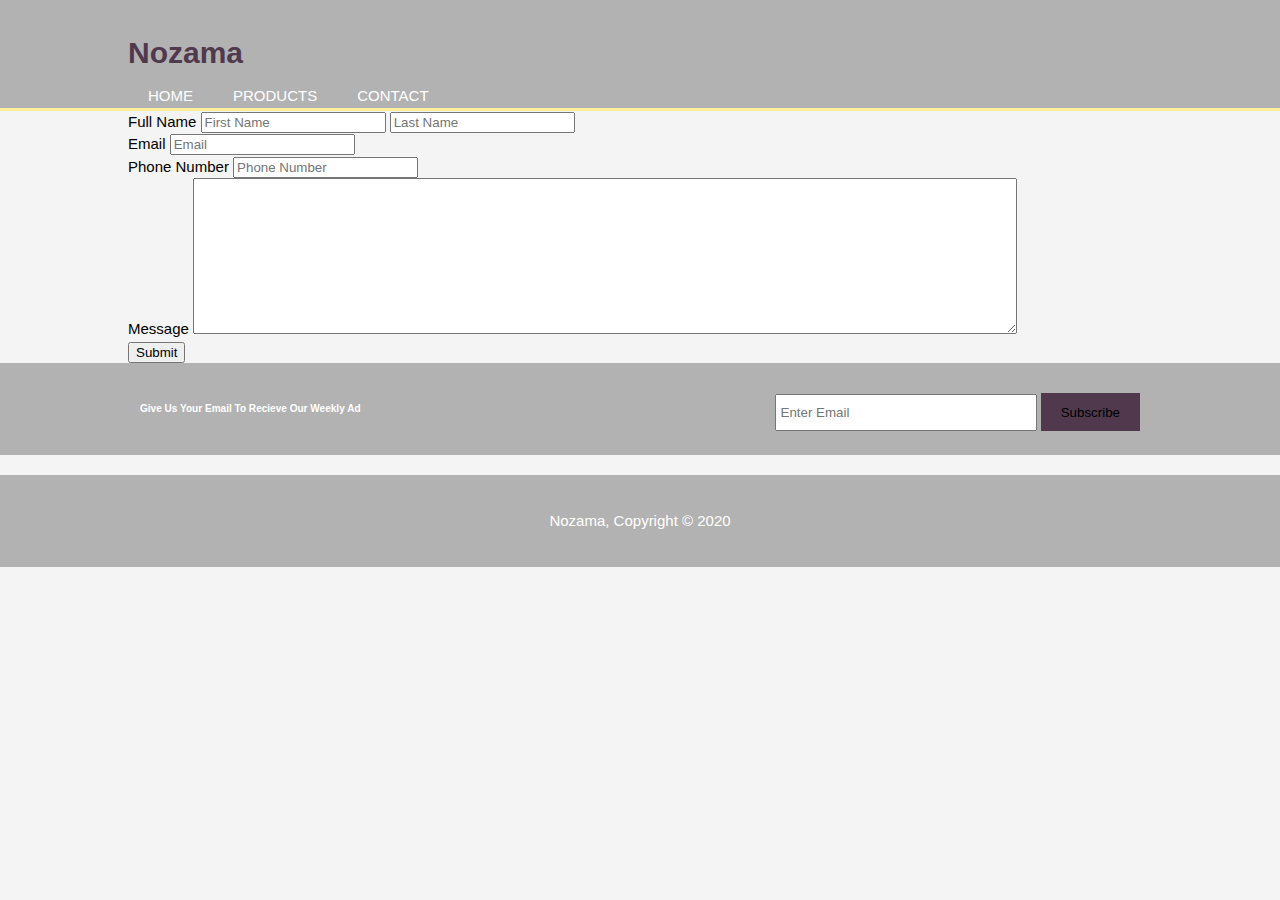
<file: con.html>
<!DOCTYPE html>
<html lang="en">
<head>
    <meta charset="UTF-8">
    <meta name="viewport" content="width=device-width, initial-scale=1.0">
    <link rel="stylesheet" href="style.css">
    <title>Nozama</title>
</head>
<body>
    <header>
        <div class="space">
            <div id="logo">
                <h1>Nozama</h1>
                <nav>
                    <ul>
                        <li><a href="index.html">home</a></li>
                        <li><a href="prd.html">products</a></li>
                        <li><a href="con.html">contact</a></li>
                    </ul>
                </nav>
            </div>
        </div>
    </header>
    <form id="form">
        <div class="space">
            <label>Full Name</label>
            <input type="text" name="FirstName" placeholder="First Name" required>
            <input type="text" name="LastName" placeholder="Last Name" required>
            <br>
            <label>Email</label>
            <input type="text" name="Email" placeholder="Email" required>
            <br>
            <label>Phone Number</label>
            <input type="text" name="PhoneNumber" placeholder="Phone Number" required>
            <br>
            <label id="message">Message</label>
            <textarea name="Message" cols="100" rows="10"></textarea>
            <br>
            <input type="submit" id="submit" name="Submit">
    </form>
        </div>
    <section id="email">
        <div class="space">
            <h6>Give Us Your Email To Recieve Our Weekly Ad</h3>
            <form>
                <input type="email" placeholder="Enter Email">
                <button type="submit" class="button">Subscribe</button>
            </form>
        </div>
    </section>
    <footer>
        <p>Nozama, Copyright &copy; 2020</p>
    </footer>
</body>
</html>
</file>
<file: style.css>
/* Body Text */
body{
    font: 15px/1.5 Arial, Helvetica, sans-serif;
    padding: 0;
    margin: 0;
    background-color: #f4f4f4;
}
/* Spacing */
.space{
    width: 80%;
    margin: auto;
    overflow: hidden;
}
/* Header */
header{
    background: #b2b2b2;
    color: white;
    padding-top: 30px;
    min-width: 70px;
    border-bottom: #ffef96 3px solid;
}

header a{
    color: white;
    text-decoration: none;
    text-transform: uppercase;
    font-size: 15px;
}
header a:hover{
    color: black;
    font-weight: bold;
}

header ul{
    margin: 0;
    padding: 0;
}

header li{
    float: left;
    display: inline;
    padding: 0 20px 0 20px;
}
header #logo{
    float: left;
}
header #logo h1{
    margin: 0;
    color: #50394c;
}
header nav{
    float: right;
    margin-top: 10px;
}

/* Exposition */

#exposition{
    min-height: 400px;
    text-align: center;
    font-size: xx-large;
}
#exposition p{
    font-size: x-large;
}
#email{
    padding: 15px;
    color: white;
    background: #b2b2b2;
}
#email h6{
    float: left;
}
#email form{
    float: right;
    margin-top: 15px;
}
#email input[type="email"]{
    padding: 4px;
    height: 25px;
    width: 250px;
}
.button{
    height: 38px;
    background: #50394c;
    border: none;
    padding-left: 20px;
    padding-right: 20px;
    color: black;
}
/* Bogo */
#bogo{
    margin-top: 20px;
}
#bogo .games{
    float: left;
    text-align: center;
    width: 30%;
    padding: 10px;
}
#bogo .games img{
    width: 90px;
}
footer{
    padding: 20px;
    margin-top: 20px;
    color: white;
    background: #b2b2b2;
    text-align: center;
}
/* Media Queries */
@media(max-width: 800px){
    header #logo,
    header nav,
    header nav li,
    #email h6,
    #email form,
    #bogo .games{
        float: none;
        text-align: center;
        width: 100%;
    }
    header{
        padding-bottom: 20px;
    }
    #exposition h1{
        margin-top: 40px;
    }
    #email button{
        display: block;
        width: 100%;
    }
    #email form input[type="email"]{
        width: 100%;
        margin-bottom: 5px;
    }
}
</file>
